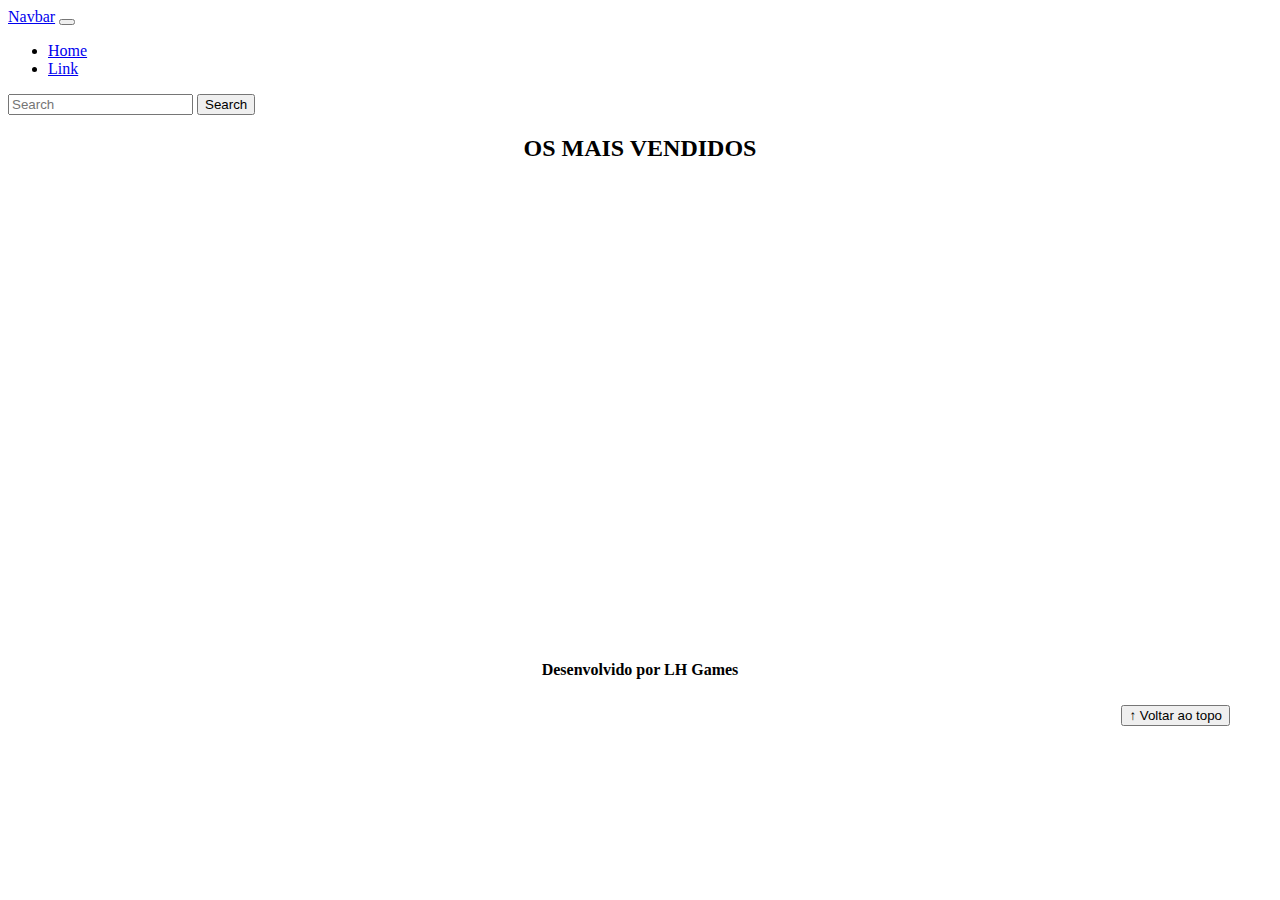
<file: index.html>
<!DOCTYPE html>
<html lang="pt-br">

<head>
  <meta charset="UTF-8">
  <meta http-equiv="X-UA-Compatible" content="IE=edge">
  <meta name="viewport" content="width=device-width, initial-scale=1.0">
  <title>LH Games</title>

  <link href="https://cdn.jsdelivr.net/npm/bootstrap@5.2.2/dist/css/bootstrap.min.css" rel="stylesheet"
    integrity="sha384-Zenh87qX5JnK2Jl0vWa8Ck2rdkQ2Bzep5IDxbcnCeuOxjzrPF/et3URy9Bv1WTRi" crossorigin="anonymous">

  <link rel="stylesheet" href="css/estilo.css">



</head>

<body>
  <header>
    <nav class="navbar navbar-expand-lg bg-body-tertiary">
      <div class="container-fluid">
        <a class="navbar-brand" href="#">Navbar</a>
        <button class="navbar-toggler" type="button" data-bs-toggle="collapse" data-bs-target="#navbarSupportedContent" aria-controls="navbarSupportedContent" aria-expanded="false" aria-label="Toggle navigation">
          <span class="navbar-toggler-icon"></span>
        </button>
        <div class="collapse navbar-collapse" id="navbarSupportedContent">
          <ul class="navbar-nav me-auto mb-2 mb-lg-0">
            <li class="nav-item">
              <a class="nav-link active" aria-current="page" href="#">Home</a>
            </li>
            <li class="nav-item">
              <a class="nav-link" href="#">Link</a>
            </li>
            
          </ul>
          <form class="d-flex" role="search">
            <input class="form-control me-2" type="search" placeholder="Search" aria-label="Search">
            <button class="btn btn-outline-success" type="submit">Search</button>
          </form>
        </div>
      </div>
    </nav>
  </header>

  <main>



    <section id="section-banners" class="container-fluid">

      

    </section>
    <section id="section-vendidos" class="container-fluid">

      <h2>OS MAIS VENDIDOS</h2>

     
    </div>
    </section>


  </main>

  <footer>
    <p>Desenvolvido por LH Games</p>
  </footer>

  <button id="voltar-topo" type="button" class="btn btn-outline-primary" onclick="topo()">&uarr; Voltar ao topo</button>

  <script src="js/script.js"></script>
  <script src="https://cdn.jsdelivr.net/npm/bootstrap@5.2.2/dist/js/bootstrap.bundle.min.js"
    integrity="sha384-OERcA2EqjJCMA+/3y+gxIOqMEjwtxJY7qPCqsdltbNJuaOe923+mo//f6V8Qbsw3"
    crossorigin="anonymous"></script>

</body>

</html>
</file>
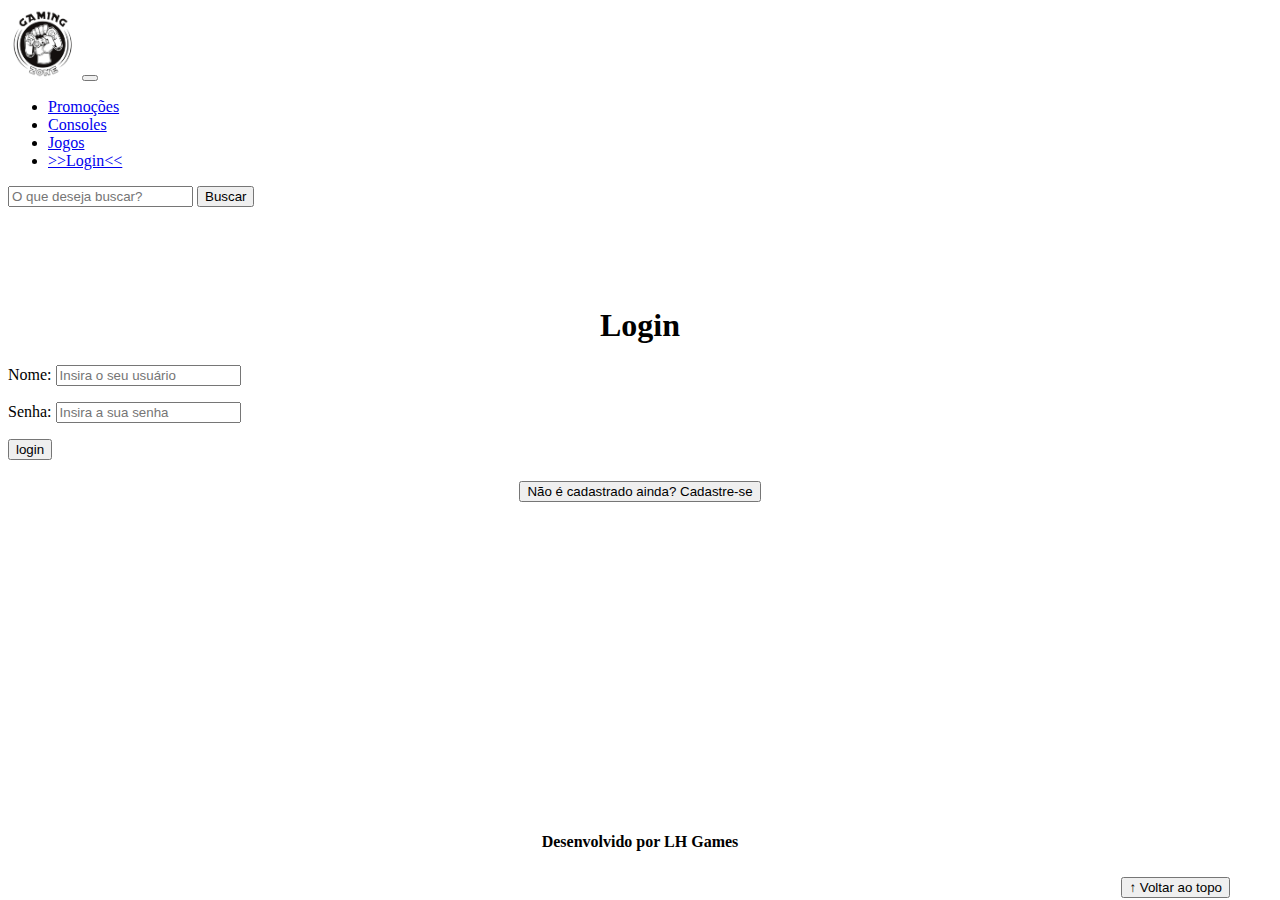
<file: login.html>
<!DOCTYPE html>
<html lang="pt-br">

<head>
    <meta charset="UTF-8">
    <meta http-equiv="X-UA-Compatible" content="IE=edge">
    <meta name="viewport" content="width=device-width, initial-scale=1.0">
    <title>LH Games - login</title>
    <link href="https://cdn.jsdelivr.net/npm/bootstrap@5.2.2/dist/css/bootstrap.min.css" rel="stylesheet"
        integrity="sha384-Zenh87qX5JnK2Jl0vWa8Ck2rdkQ2Bzep5IDxbcnCeuOxjzrPF/et3URy9Bv1WTRi" crossorigin="anonymous">
    <link rel="stylesheet" href="css/estilo.css">
</head>

<body>
    <header>
        <nav class="navbar navbar-expand-lg bg-body-tertiary">
            <div class="container-fluid">
              <a class="navbar-brand" href="ndex.html"><img src="img/logo.png"></a>
              <button class="navbar-toggler" type="button" data-bs-toggle="collapse" data-bs-target="#navbarSupportedContent" aria-controls="navbarSupportedContent" aria-expanded="false" aria-label="Toggle navigation">
                <span class="navbar-toggler-icon"></span>
              </button>
              <div class="collapse navbar-collapse" id="navbarSupportedContent">
                <ul class="navbar-nav me-auto mb-2 mb-lg-0">
                  <li class="nav-item">
                    <a class="nav-link active" aria-current="page" href="#">Promoções</a>
                  </li>
                  <li class="nav-item">
                    <a class="nav-link" href="#">Consoles</a>
                  </li>
                  <li class="nav-item">
                    <a class="nav-link" href="#">Jogos</a>
                  </li>
                  <li class="nav-item">
                    <a class="nav-link" href="login.html">>>Login<<</a>
                  </li>
                </ul>
                <form class="d-flex" role="search">
                  <input class="form-control me-2" type="search" placeholder="O que deseja buscar?" aria-label="Search">
                  <button class="btn btn-outline-success" type="submit">Buscar</button>
                </form>
                </div>
            </div>
          </nav> 
    </header>

    <main>
        <section id="section-login">
            <h1>Login</h1>
            <div class="d-flex justify-content-center">
                <form method="post" action="" id="login">
                    <p>
                        <label for="usuario">Nome: </label>
                        <input id="usuario" name="usuario" required="required" type="text"
                            placeholder="Insira o seu usuário" class="form-control" />
                    </p>
                    <p>
                        <label for="senha">Senha: </label>
                        <input id="senha" name="senha" required="required" type="password"
                            placeholder="Insira a sua senha" class="form-control" />
                    </p>
                    <p>
                        <input type="button" value="login" class="btn btn-primary" id="bt-login" onclick="login()" />
                    </p>
                </form>
            </div>
        </section>

        <section id="section-cadastro">
            <div id="botao-cadastrar">
                <button type="button" class="btn btn-info">Não é cadastrado ainda? Cadastre-se</button>
            </div>
            <div id="form-cadastrar">

                <h1>Criar minha conta</h1>
                <p>Informe os seus dados abaixo para criar sua conta.</p>

                <div class="d-flex justify-content-center">
                    <form method="post" action="" id="login">
                        <p>
                            <label for="usuario">Usuário: </label>
                            <input id="usuario" name="usuario" required="required" type="text"
                                placeholder="ex. nome de usuário" class="form-control" />
                        </p>
                        <p>
                            <label for="email">E-mail: </label>
                            <input id="email" name="email" required="required" type="email"
                                placeholder="seu@email.com.br" class="form-control" />
                        </p>
                        <p>
                            <label for="senha">Senha: </label>
                            <input id="senha" name="senha" required="required" type="password"
                                placeholder="mínimo de 6 caracteres" class="form-control" />
                        </p>
                        <p>
                            <input type="button" value="Cadastrar" class="btn btn-primary" id="bt-cadastrar"
                                onclick="cadastro()" />
                        </p>
                    </form>
                </div>

            </div>
        </section>

    </main>



    <footer>
        <p>Desenvolvido por LH Games</p>
    </footer>

    <button id="voltar-topo" type="button" class="btn btn-outline-primary">&uarr; Voltar ao topo</button>

    <script src="https://cdn.jsdelivr.net/npm/bootstrap@5.2.2/dist/js/bootstrap.bundle.min.js"
        integrity="sha384-OERcA2EqjJCMA+/3y+gxIOqMEjwtxJY7qPCqsdltbNJuaOe923+mo//f6V8Qbsw3"
        crossorigin="anonymous"></script>
    <script src="js/script.js"></script>

    <script src="https://code.jquery.com/jquery-3.6.1.js"
        integrity="sha256-3zlB5s2uwoUzrXK3BT7AX3FyvojsraNFxCc2vC/7pNI=" crossorigin="anonymous"></script>
    <script type="text/javascript" src="js/jquery-script.js"></script>

</body>

</html>
</file>
<file: css/estilo.css>
/*cabeçalho*/
header img {
    height: 70px;
    width: 70px;
}

/*Conteudo principal*/

main{
    min-height: 500px;
}


/*banner*/
#section-banners img {
    height: 500px;
}

/*Produtos vendidos*/

#section-vendidos {
    text-align: center;
}

#section-vendido h2 {

    font-weight: bold;
    padding: 20px;
}

#section-vendidos img {
    height: 300px;
    border-radius: 10px;
}

#section-vendidos  .card {
    margin: 5px
    border: 1px solid #ccc
    border-radius: 10px;
}

#section-vendidos .preço {
    color: red;
    font-size: 18px;
    font-weight: bold;
}
/*Rodapé*/

footer {
    text-align: center;
}

footer p {
    font-weight: bold;
    padding: 10px;
}
/*Botão Voltar topo*/

#voltar-topo {
    position: fixed;
    bottom: spx;
    right: 50px;
}

/* página de login  */

#section-login {
    margin-top: 100px;
}

#section-login h1 {
    text-align: center;
}

#sectiom-login input {
    widh: 100%;
}
/* Formulário de cadastro*/

#section-cadastro{
    padding: 5px;
    text-align: center;
    background-color: #fff;
}

#form-cadastrar {
    padding: 50px;
    display: none;
}
</file>
